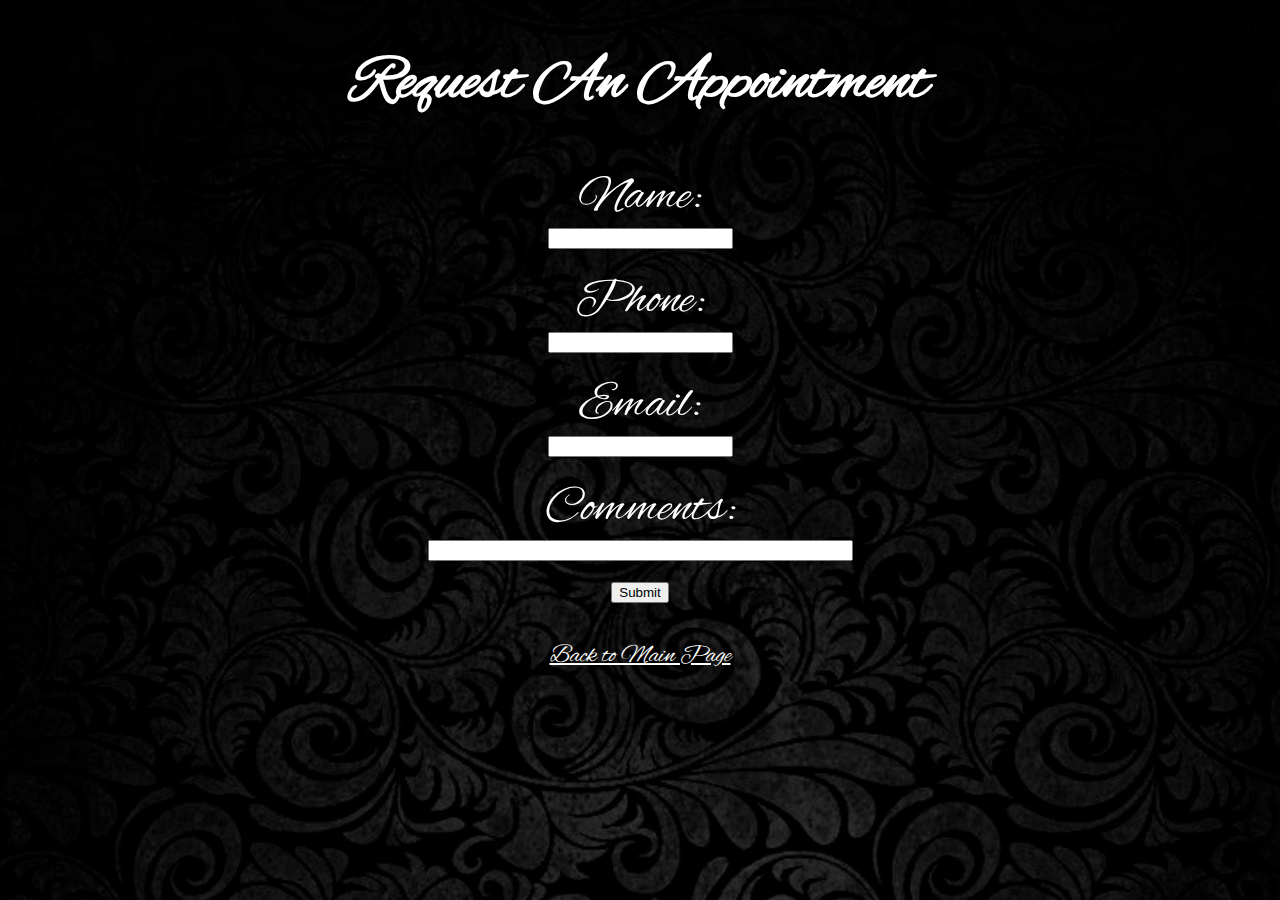
<file: EHHD_pages/requestform.html>
<!doctype html>
<html>
<head>
<meta charset="utf-8">
<title>Appointment Request</title>
<link rel="stylesheet" type="text/css" href="services_style.css">
</head>

<body>
<div id="bigReqForm" style="font-family: EmScript; text-align: center; ">
<h1 style="text-align: center; font-family: EmScript; color: white; font-size: 64px;">Request An Appointment</h1>
<form method="post" action="fHandler.php">
<span style="color: white; font-size: 50px;">Name:</span><br>
<input type="text" name="fName"><br><br>
<span style="color: white; font-size: 50px;">Phone:</span><br>
<input type="tel" name="pNumber"><br><br>
<span style="color: white; font-size: 50px;">Email:</span><br>
<input type="email" name="emailAddr"><br><br>
<span style="color: white; font-size: 50px;">Comments:</span><br>
<input type="text" name="comments" size="50"><br><br>
<input id = "submitter" type="submit" value="Submit">
</form>
</div>
<br>
<br>
<div style="text-align: center;">
<a style="color: white; font-size: 25px; font-family: EmScript;" href="index.html">Back to Main Page</a>
</div>
</body>
</html>
</file>
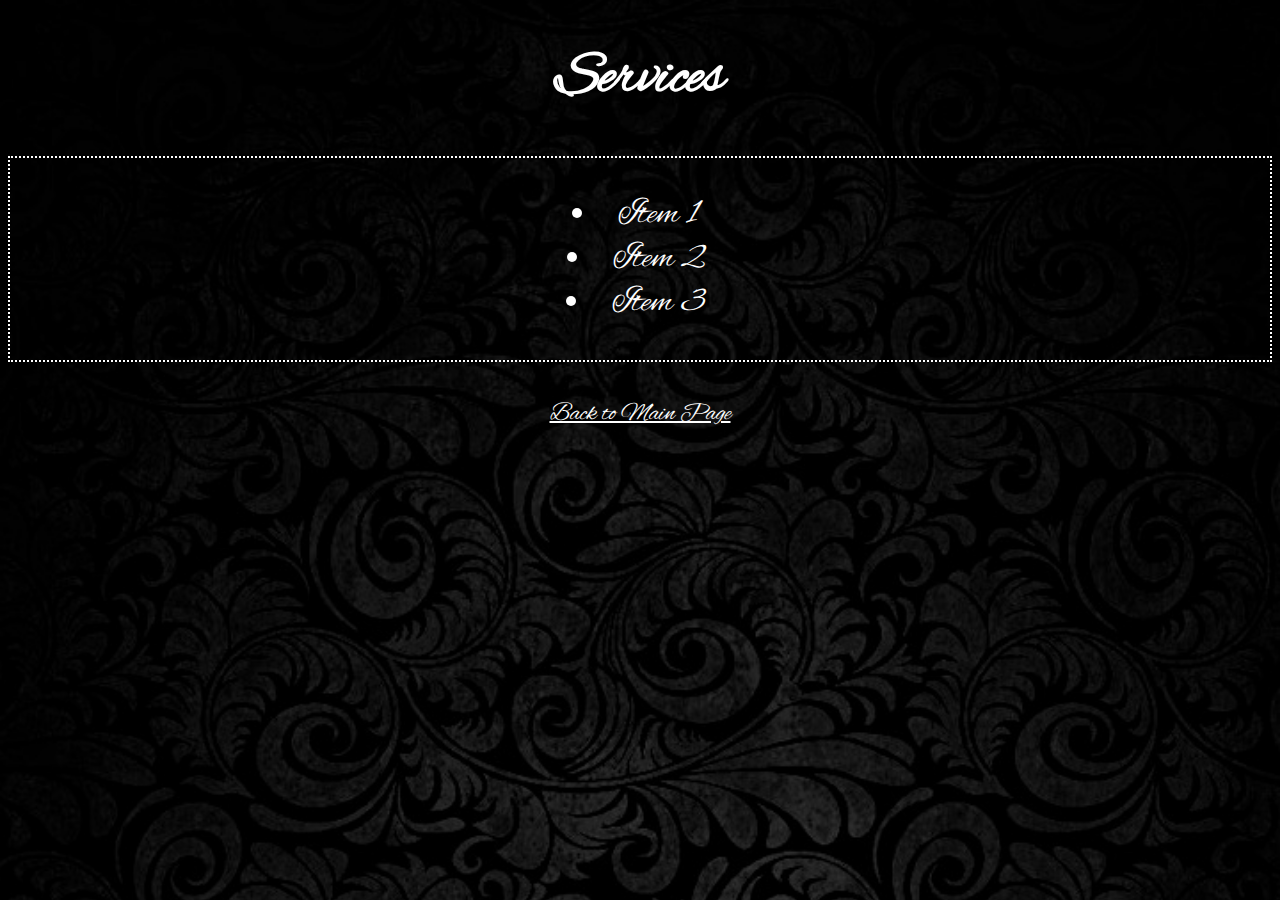
<file: EHHD_pages/services.html>
<!doctype html>
<html>
<head>
<meta charset="utf-8">
<title>Services</title>
<style type="text/css">
</style>
<link href="services_style.css" rel="stylesheet" type="text/css">
</head>

<body>
<h1 style="text-align: center; color: white; font-family: EmScript;">Services</h1>
<div id="serviceList">
<ul>
<li>Item 1</li>
<li>Item 2</li>
<li>Item 3</li>
</ul>
</div>
<br>
<br>
<div style="text-align: center;">
<a style="color: white; font-size: 25px; font-family: EmScript;" href="index.html">Back to Main Page</a>
</div>
</body>
</html>
</file>
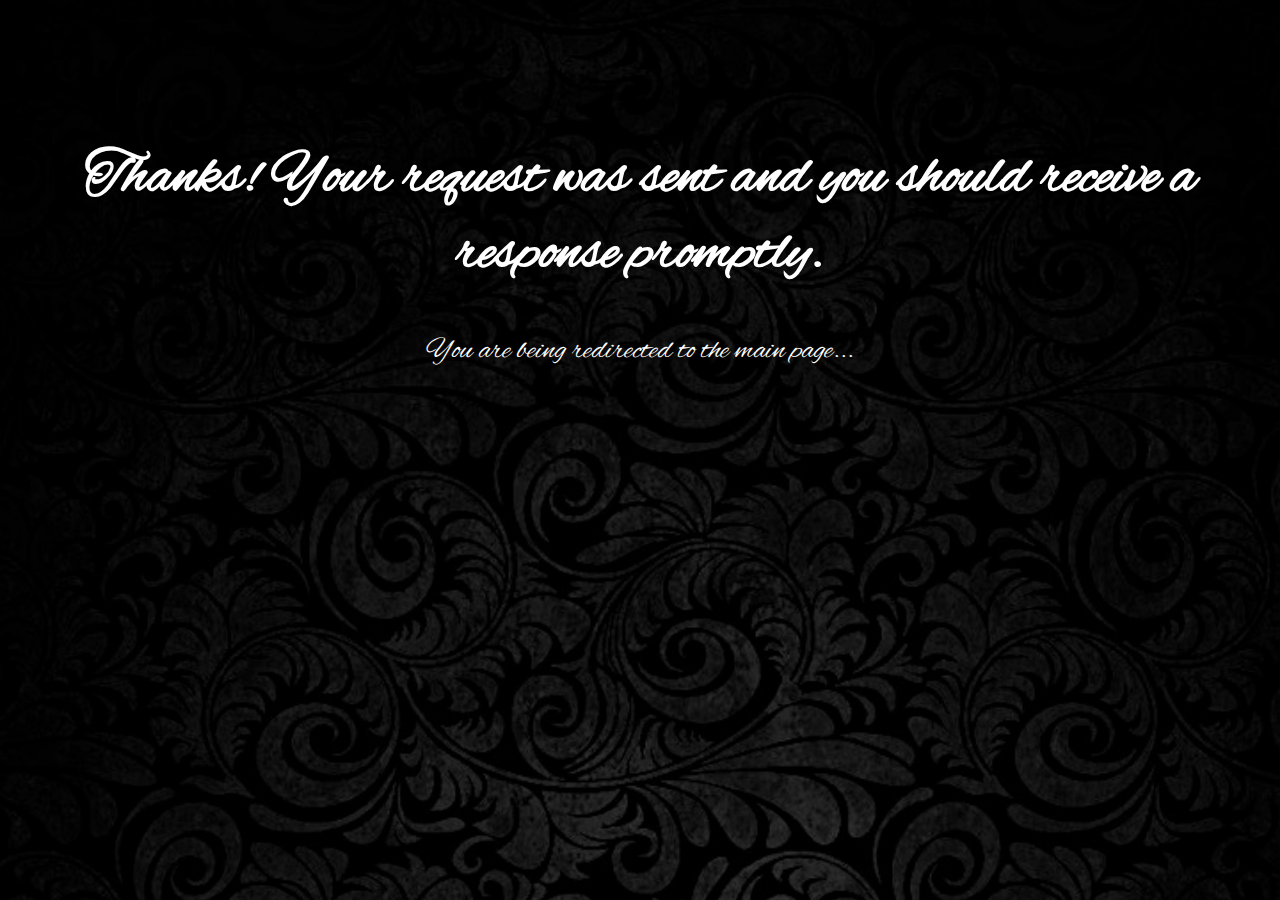
<file: EHHD_pages/thanks.html>
<!doctype html>
<html>
<head>
<meta charset="utf-8">
<title>Thanks!</title>
<link rel="stylesheet" type="text/css" href="services_style.css">
</head>

<body>
<h1 style="font-family: EmScript; color: white; text-align: center; position: relative; top: 100px;">Thanks! Your request was sent and you should receive a response promptly.</h1> 

<p style="font-family: EmScript; color: white; text-align: center; font-size: 30px; position: relative; top: 100px;">You are being redirected to the main page...</p>

<script type="text/javascript">
setTimeout(function(){
	window.location("main2.html");

}, 3000); 
</script>
</body>
</html>
</file>
<file: EHHD_pages/services_style.css>
@charset "utf-8";
@font-face {
    font-family: EmScript;
    src: url(Fonts/AlexBrush-Regular.ttf);
}

* {
	box-sizing: border-box;
}
	
	body{
	background-image: url(Graphics/blackbgrs.png);
	background-repeat: no-repeat;
}
	
	h1{
		font-size: 60px;
		
	}
	#serviceList{
		list-style: inside;
		border: 2px dotted white;
		color: white;
		font-family: EmScript;
		font-size: 35px;
		text-align: center;
		
	}
	
	ul{
		position: relative;
		right: 25px;
		color: white;
		text-align: center;
		list-style-position: inside;
	}
	
	#backer{
	font-family: EmScript; color: white; text-align: center; font-size: 35px; position: relative; top: 100px; left: 140px;
}
@media (min-width : 500px ){	
body{
	background-size: cover;
}


}
</file>
